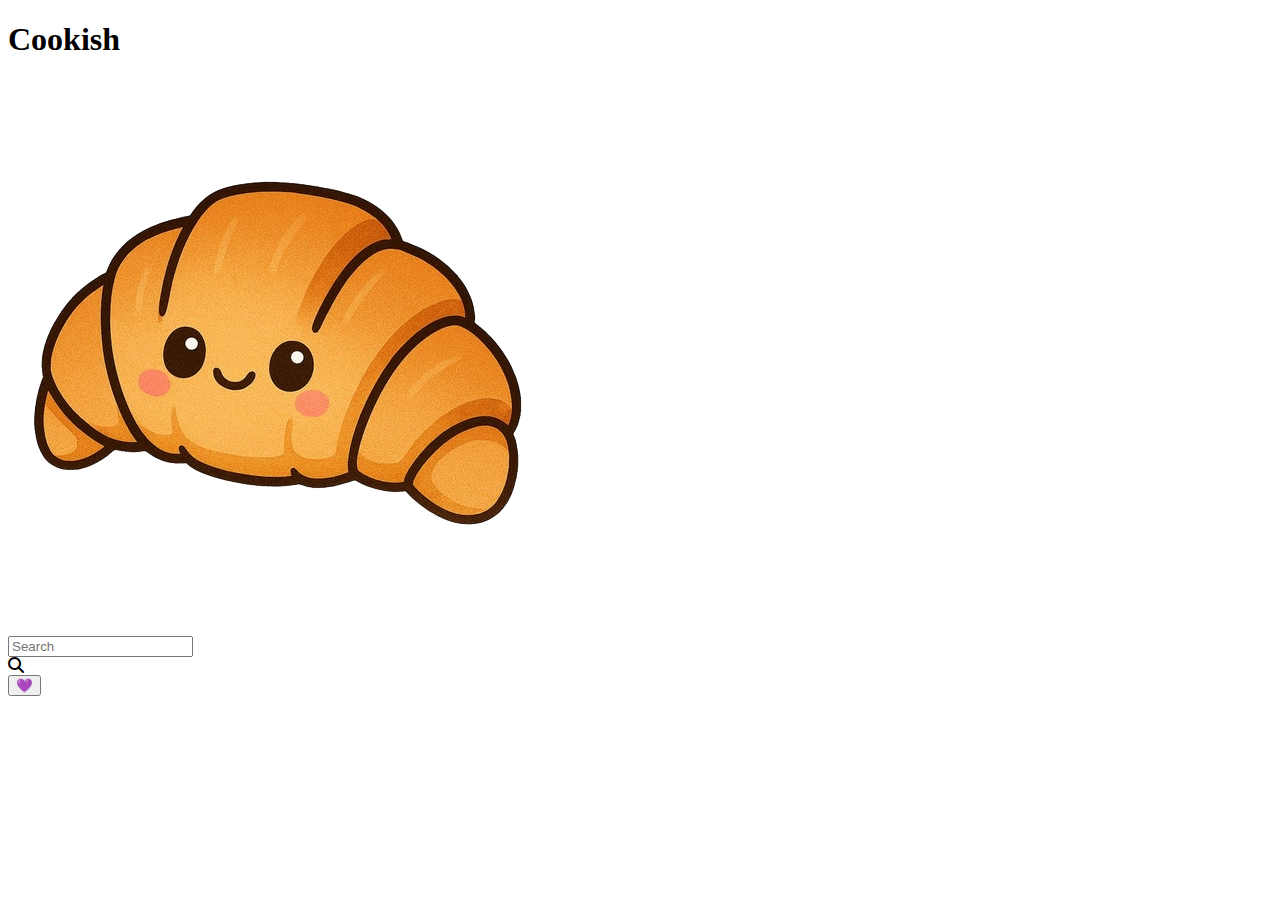
<file: navbar.html>
<!DOCTYPE html>
<html lang="en">
<head>
    <meta charset="UTF-8">
    <meta name="viewport" content="width=device-width, initial-scale=1.0">
    <title>Cookish</title>
    <link rel="icon" href="path/to/favicon.ico" type="image/x-icon">
    <link rel="stylesheet" href="https://cdnjs.cloudflare.com/ajax/libs/font-awesome/6.7.2/css/all.min.css" integrity="sha512-Evv84Mr4kqVGRNSgIGL/F/aIDqQb7xQ2vcrdIwxfjThSH8CSR7PBEakCr51Ck+w+/U6swU2Im1vVX0SVk9ABhg==" crossorigin="anonymous" referrerpolicy="no-referrer" />
</head>
<body>
    <div class="navbar">
    <div class="logo-container">
        <h1 class="logo-text">Cookish</h1>
        <img src="erasebg-transformed.png" alt="Cookish Logo" class="logo-img" />
    </div>

    <div class="nav-search">
        <input placeholder="Search">
        <div class="search-icon">
            <i class="fa-solid fa-magnifying-glass"></i>
        </div>
    </div>
    
    <div class="wishlist-btn">
        <button class="wishlist-btn">💜</button>
    </div>
    </div>
</body>
</html>
</file>
